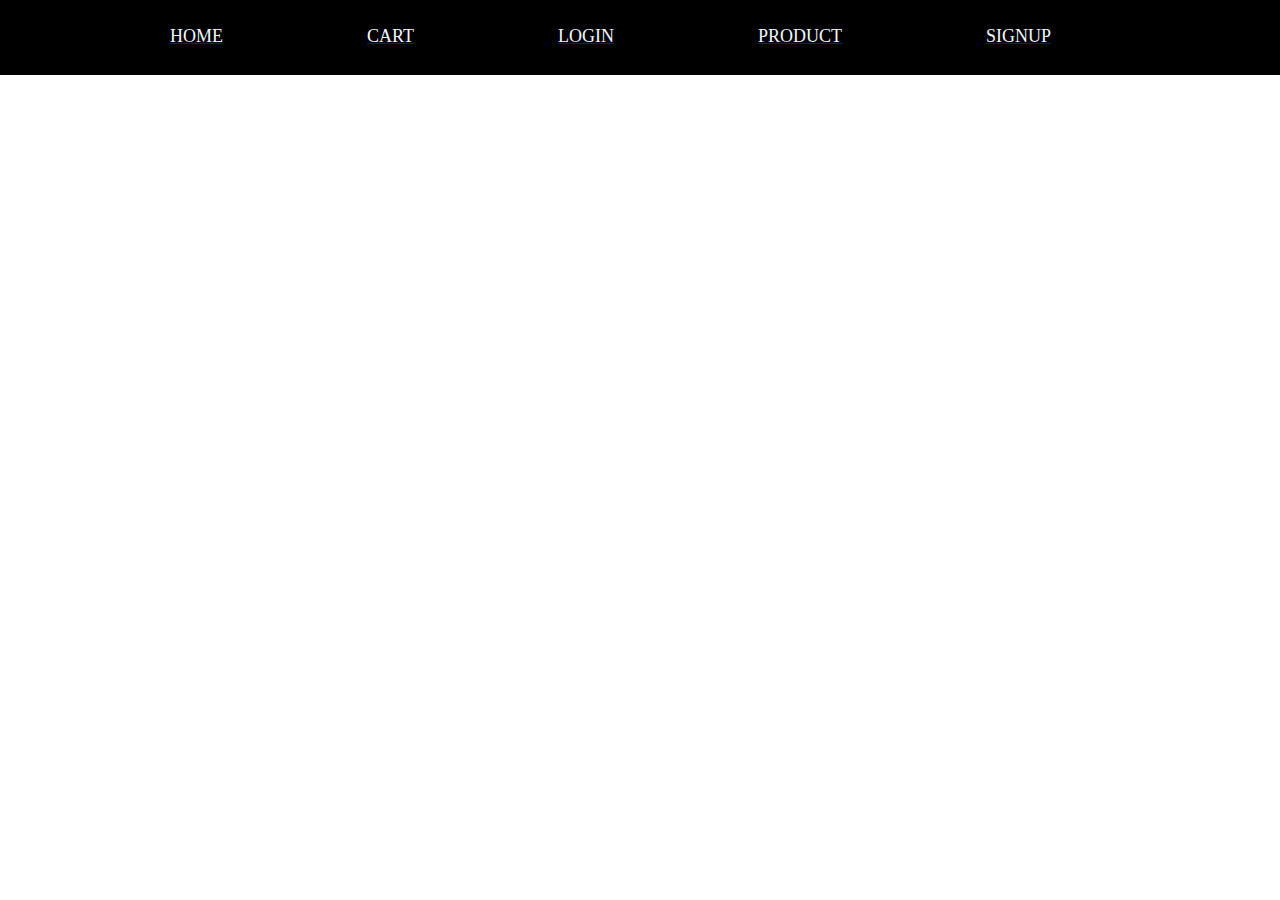
<file: project/project/index.html>
<!DOCTYPE html>
<html lang="en">
<head>
    <meta charset="UTF-8">
    <meta name="viewport" content="width=device-width, initial-scale=1.0">
    <title>project</title>
    <link rel="stylesheet" href="style/index.css">
</head>
<body>
    
    <nav>
        
            <ul>
                <li>
                    <a href="index.html">
                        <p>Home</p>
                    </a>
                </li>
                <li>
                    <a href="./pajes/cart.html">
                        <p>cart</p>
                    </a>
                </li>
               <li>
                <a href="./pajes/login.html">
                    <p>login</p>
                </a>
               </li>
                <li>
                    <a href="./pajes/product.html">
                        <p>product</p>
                    </a>
                </li>
                <li>
                    <a href="./pajes/signup.html">
                        <p>signup</p>
                    </a>
                </li>
            </ul>
    </nav>
   </div>
</body>
</html>
</file>
<file: project/project/style/index.css>
*{
    margin: 0;
    padding: 0;
    box-sizing: border-box;
}
nav{
    width: 100%;
    height: 75PX;
    line-height: 75%;
    padding: 0px 100px;
    position: fixed;
    background-color: rgb(0, 0, 0);
}
nav ul{
    float: none;

}
nav li{
    display: inline-block;
    list-style: none;

}
nav li p{
    font-size: 18px;
    text-transform: uppercase;
    padding: 30px 70px;
    color: aliceblue;
    text-decoration: none;
}
</file>
